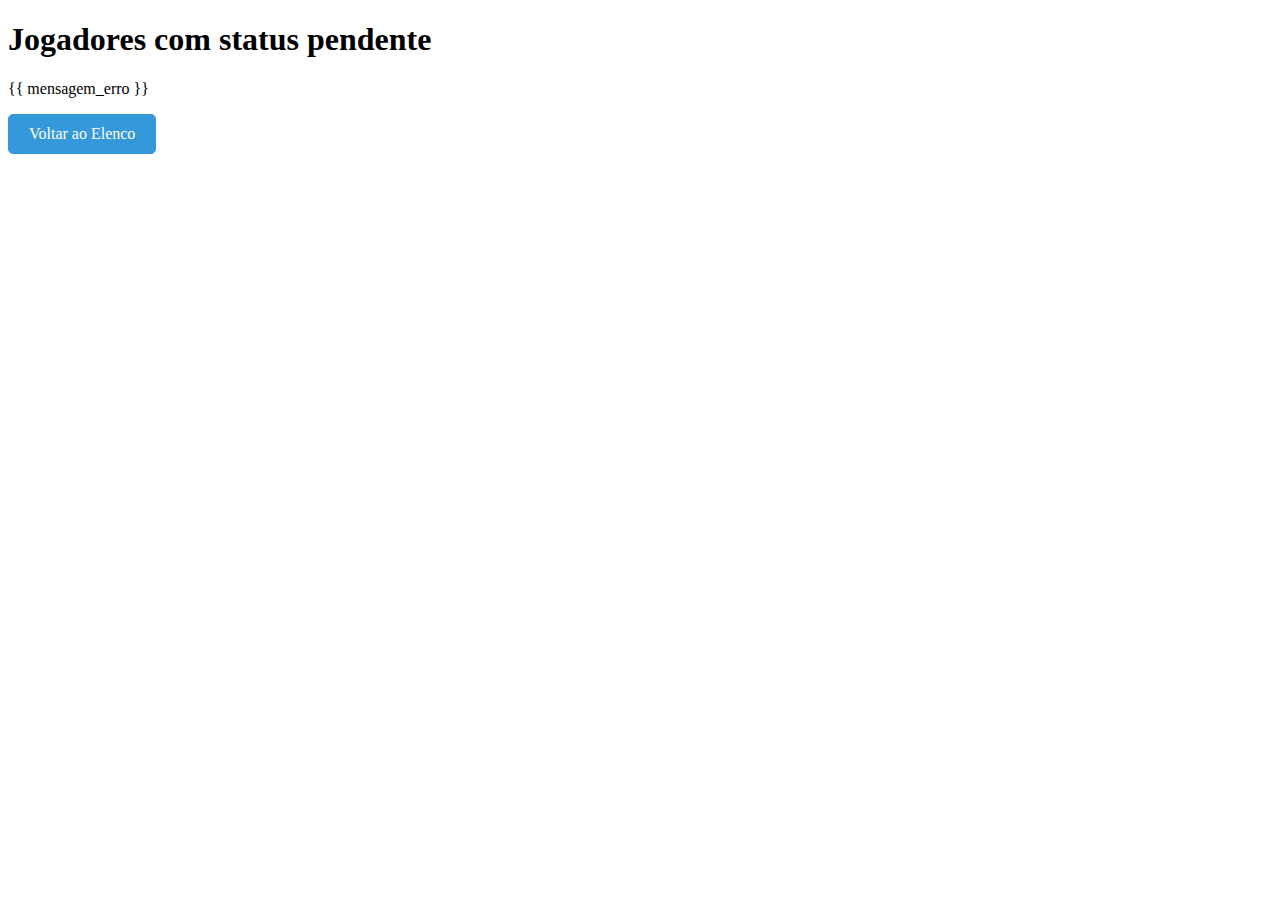
<file: templates/erro_sorteio.html>
<!DOCTYPE html>
<html lang="en">
<head>
    <meta charset="UTF-8">
    <meta http-equiv="X-UA-Compatible" content="IE=edge">
    <meta name="viewport" content="width=device-width, initial-scale=1.0">
    <title>Erro no Sorteio</title>

    <style>
        /* Adicione o estilo diretamente aqui */
        .back-to-home {
            display: inline-block;
            padding: 10px 20px;
            text-decoration: none;
            background-color: #3498db; /* Cor de fundo do botão */
            color: #fff; /* Cor do texto do botão */
            border: 1px solid #3498db; /* Borda do botão */
            border-radius: 5px; /* Cantos arredondados */
            transition: background-color 0.3s ease; /* Transição suave da cor de fundo */

            /* Estilos adicionais para melhorar a aparência */
            cursor: pointer;
        }

        /* Altera a cor de fundo quando o mouse passa sobre o botão */
        .back-to-home:hover {
            background-color: #2980b9;
        }
    </style>
</head>
<body>
    <h1>Jogadores com status pendente</h1>
    <p>{{ mensagem_erro }}</p>

    <!-- Botão de voltar à página inicial -->
    <a class="back-to-home" href="/">Voltar ao Elenco</a>

    <!-- Seu conteúdo HTML aqui -->
</body>
</html>
</file>
